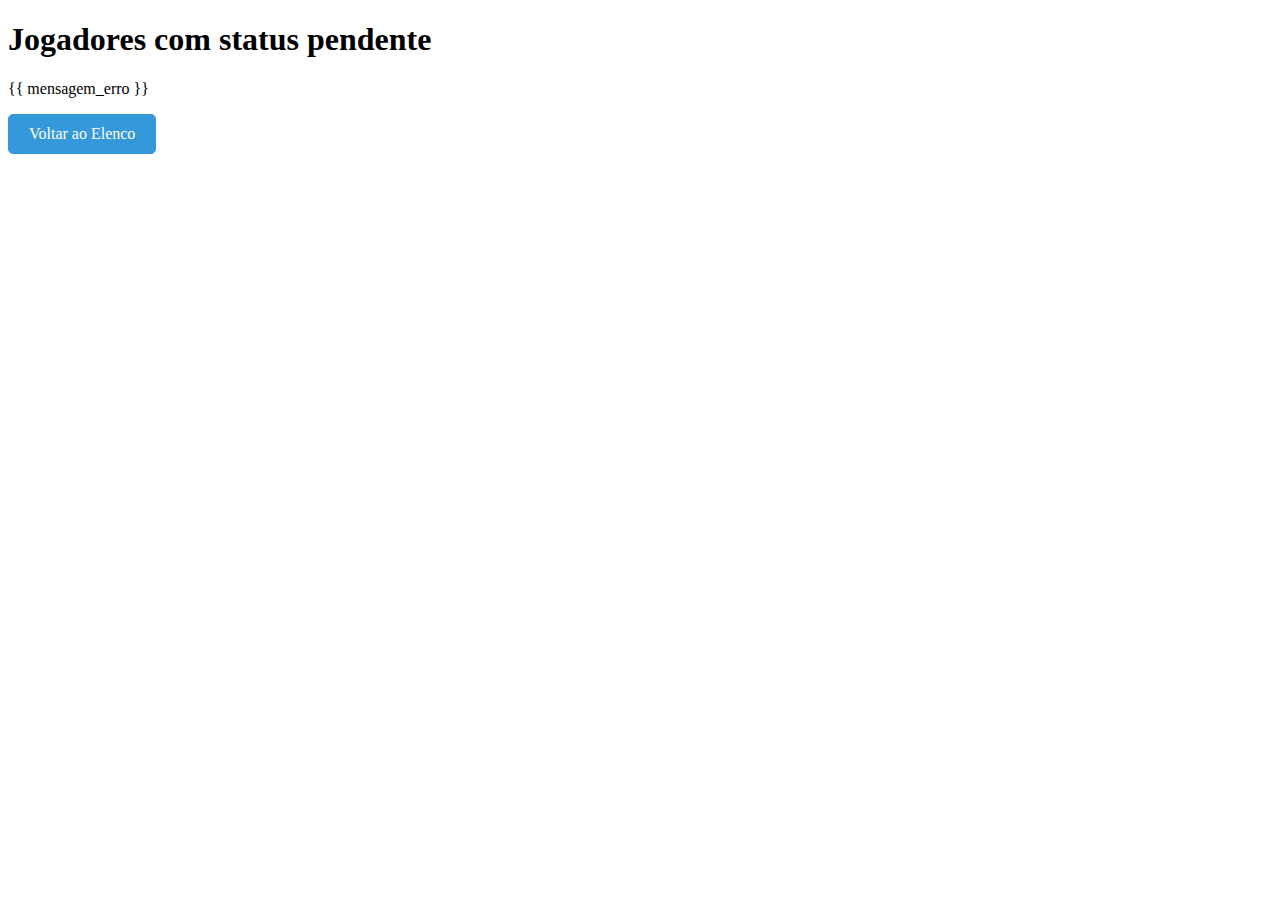
<file: templates/erro_sorteio.html>
<!DOCTYPE html>
<html lang="en">
<head>
    <meta charset="UTF-8">
    <meta http-equiv="X-UA-Compatible" content="IE=edge">
    <meta name="viewport" content="width=device-width, initial-scale=1.0">
    <title>Erro no Sorteio</title>

    <style>
        /* Adicione o estilo diretamente aqui */
        .back-to-home {
            display: inline-block;
            padding: 10px 20px;
            text-decoration: none;
            background-color: #3498db; /* Cor de fundo do botão */
            color: #fff; /* Cor do texto do botão */
            border: 1px solid #3498db; /* Borda do botão */
            border-radius: 5px; /* Cantos arredondados */
            transition: background-color 0.3s ease; /* Transição suave da cor de fundo */

            /* Estilos adicionais para melhorar a aparência */
            cursor: pointer;
        }

        /* Altera a cor de fundo quando o mouse passa sobre o botão */
        .back-to-home:hover {
            background-color: #2980b9;
        }
    </style>
</head>
<body>
    <h1>Jogadores com status pendente</h1>
    <p>{{ mensagem_erro }}</p>

    <!-- Botão de voltar à página inicial -->
    <a class="back-to-home" href="/">Voltar ao Elenco</a>

    <!-- Seu conteúdo HTML aqui -->
</body>
</html>
</file>
